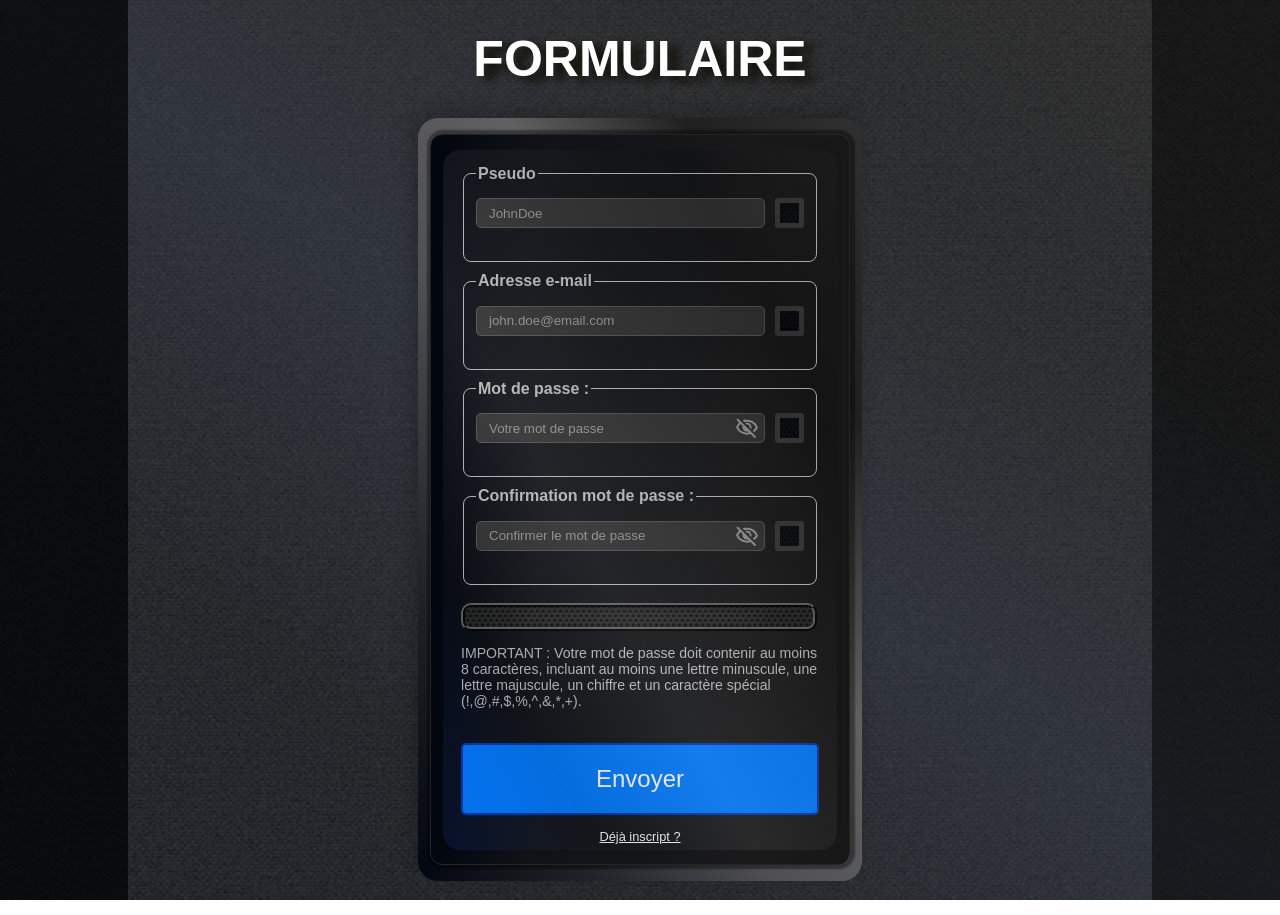
<file: index.html>
<!DOCTYPE html>
<html lang="en">

<head>
    <meta charset="UTF-8" />
    <meta name="viewport" content="width=device-width, initial-scale=1.0" />
    <title>Formulaire | Javascript</title>
    <link rel="stylesheet" href="styles.css">
</head>

<body>

    <div id="bandeau-noir"></div>
    <h1 id="titre">FORMULAIRE</h1>

    <section>
        <form action="ajout_user.php" method="get" name="formulaire" id="formulaire">




            <fieldset>
                <legend>Pseudo</legend>
                <div class="input-with-color">
                    <input type="text" name="user_pseudo" id="user_pseudo" placeholder="JohnDoe" class="input" />
                    <div id="color-square-pseudo"></div>
                </div>
                <p id="alerteNom"></p>
            </fieldset>

            <fieldset>
                <legend>Adresse e-mail</legend>
                <div class="input-with-color">
                    <input type="text" name="user_mail" id="user_mail" placeholder="john.doe@email.com" focus
                        class="input" />
                    <div id="color-square-mail"></div>
                </div>
                <p id="alerteMail"></p>
            </fieldset>

            <!-- <fieldset>
                <legend>Prénom</legend>
                <div class="input-with-color">
                    <input type="text" name="user_prenom" id="user_prenom" placeholder="John" class="input" />
                    <div id="color-square-prenom"></div>
                </div>
                <p id="alertePrenom"></p>
            </fieldset> -->

            <fieldset>
                <legend>Mot de passe :</legend>
                <div class="input-with-color">
                    <input type="password" name="user_pwd1" id="pwd1" class="input" placeholder="Votre mot de passe" />
                    <span id="togglePwd1" class="eye-icon"><img id="eye-icon1"
                            src="visibility_off_FILL0_wght400_GRAD0_opsz24.svg" alt=""></span>

                    <div id="color-square-pwd1"></div>
                </div>
                <p id="alertePwd1"></p>
            </fieldset>

            <fieldset>
                <legend>Confirmation mot de passe :</legend>
                <div class="input-with-color">
                    <input type="password" name="user_pwd2" id="pwd2" class="input"
                        placeholder="Confirmer le mot de passe" />
                    <span id="togglePwd2" class="eye-icon"><img id="eye-icon2"
                            src="visibility_off_FILL0_wght400_GRAD0_opsz24.svg" alt=""></span>
                    <div id="color-square-pwd2"></div>
                </div>
                <p id="alertePwd2"></p>
            </fieldset>

            <div id="grille"></div>

            <p id="regexMdp">IMPORTANT : Votre mot de passe doit contenir au moins 8 caractères, incluant au moins
                une
                lettre
                minuscule, une
                lettre majuscule, un
                chiffre et un caractère spécial (!,@,#,$,%,^,&,*,+).</p>

            <input type="submit" value="Envoyer" name="valider" id="valider" />
            <p id="libele"><a href="./formulaire2.html">Déjà inscript ?</a></p>
        </form>
    </section>


    <!-- <script src="testuser.js"></script> -->
    <script src="controle.js"></script>

</body>

</html>
</file>
<file: styles.css>
body {
    font-family: 'Trebuchet MS', 'Lucida Sans Unicode', 'Lucida Grande', 'Lucida Sans', Arial, sans-serif;
    color: rgb(195, 195, 195);
    background-image: url('darkdemin.png'), linear-gradient(to right top, #02060f, #090c12, #1a222f, #141517, #181819);
    background-repeat: repeat, no-repeat;
    background-attachment: fixed;
    background-size: 20%, auto;
    filter: invert(0);
    padding: 0;
    margin: 0;
}

h1 {
    display: flex;
    align-items: center;
    justify-content: center;
    line-height: 1;
    color: #ffffff;
    font-size: 50px;
    text-shadow: 10px 5px 10px rgba(14, 12, 3, 1);
    font-weight: bold;
}

#formulaire {
    position: relative;
    max-width: 420px;
    margin: 50px auto;
    padding: 20px;
    background-image: linear-gradient(to right, #02060f, #111318, #141518, #1a1a1b, #171717);
    border: 1px solid rgb(37, 37, 37);
    border-radius: 12px;
    box-shadow: 1px 0 2px 4px rgba(0, 0, 0, .4);
    padding: 30px;
    box-sizing: border-box;
}

#formulaire::before {
    content: "";
    position: absolute;
    top: -17px;
    left: -13px;
    right: -13px;
    bottom: -17px;
    background: linear-gradient(to right top, #02060f, #202329, #505053, #616161, #212021, #303030);
    z-index: -1;
    box-shadow: -5px -8px 20px rgba(0, 0, 0, .2);
    ;
    border-radius: 20px;


}

#formulaire::after {
    content: "";
    position: absolute;
    top: -20px;
    left: -20px;
    right: -20px;
    bottom: -20px;
    background: linear-gradient(to right top, #1b4dc2, #202329, rgb(134, 134, 134), #3b3b3b, #000000, #303030);
    z-index: 10;
    box-shadow: -5px -8px 20px rgba(0, 0, 0, .2);
    ;
    border-radius: 20px;
    transform-origin: center;
    transform: scaleX(86%) scaleY(91%);
    opacity: .15;
    pointer-events: none;
}

fieldset {
    height: 80px;
    margin-bottom: 10px;
    border: 1px solid #c1c0c0;
    border-radius: 8px;
}

fieldset:hover {
    background-color: #1c1b1b;
    transition: .2s;
}

legend {
    font-weight: bold;
    margin-bottom: 10px;
}

input[type="email"],
input[type="text"],
input[type="password"] {
    width: calc(100% - 32px);
    padding: 12px;
    margin-bottom: 10px;
    border: 1px solid #555555;
    border-radius: 5px;
    box-sizing: border-box;
    transition: border-color 0.3s ease;
    position: relative;
    caret-color: white;
}

input[type="email"]::placeholder,
input[type="text"]::placeholder,
input[type="password"]::placeholder {
    color: #999;
}

[id^="alerte"] {
    color: orangered;
    font-size: 14px;
    margin-top: -2px;
}

input[type="email"],
input[type="text"],
input[type="password"] {
    background-color: rgb(51, 51, 51);
    color: white;
    height: 30px;
}

input[type="submit"] {
    font-size: 1.5em;
    width: 100%;
    padding: 10px;
    background-color: #007bff;
    color: #fff;
    border: 2px solid #0536b4;
    border-radius: 5px;
    cursor: pointer;
    transition: background-color 0.3s ease;
    margin-top: 20px;
    margin-bottom: 20px;
    padding: 20px;
}

input[type="submit"]:hover {
    background-color: #0056b3;
}

.input-with-color {
    display: flex;
    align-items: center;
    position: relative;
}

[id^="color-square"] {
    margin-bottom: 10px;
    width: 20px;
    height: 20px;
    background-color: #0d0e14;
    border: 5px solid rgb(57, 57, 57);
    border-radius: 3px;
    margin-left: 10px;
    background-image: url('bo-play.png');
    background-blend-mode: overlay;
    background-size: 70%;

}

#regexMdp {
    font-size: .88rem;
    font-weight: normal;
}

#libele {
    text-align: center;
    margin-top: -6px;
    margin-bottom: -10px;
    font-size: .8em;
}

#libele a {
    color: white;
    text-decoration: underline;
    cursor: pointer;
}

.input-icon {
    position: relative;
    display: inline-block;
}

.eye-icon {
    position: absolute;
    right: 45px;
    transform: translateY(-12%);
    cursor: pointer;
    filter: invert(.6);
}

input:focus {
    outline: 2px solid #007bff;
}

@media screen and (max-width: 768px) {
    section {
        transform: scale(100%);
    }

    #bandeau-noir {
        visibility: hidden;
    }
}

.invert {
    filter: invert(0);
}

.wobble {
    animation: wobble .3s linear;
    animation-iteration-count: 1;
    filter: invert(1);
}

@keyframes wobble {

    0%,
    100% {
        transform: translateX(0);
    }

    10%,
    30%,
    50%,
    70% {
        transform: translateX(-5px);
    }

    20%,
    40%,
    60% {
        transform: translateX(5px);
    }

    80% {
        transform: translateX(1px);
    }

    90% {
        transform: translateX(-1px);
    }
}

.toast {
    animation: toast .3s linear;
    overflow: hidden;
    max-height: 20px;
}

@keyframes toast {
    0% {
        opacity: 0;
        transform: translateY(15px);
    }

    40% {
        opacity: 0;
    }

    100% {
        opacity: 1;
        transform: translateY(0px);
    }
}

.led {

    animation: led 1.8s linear infinite;
}

@keyframes led {
    0% {
        opacity: 1;
        filter: brightness(100%);
    }

    20% {
        opacity: 0.8;
        filter: brightness(97%);
    }

    30% {
        opacity: 1;
        filter: brightness(100%);
    }

    50% {
        opacity: .8;
    }

    80% {
        opacity: 1;
        filter: brightness(100%);
    }

    90% {
        opacity: .9;
        filter: brightness(108%);
    }

    100% {
        opacity: 1;
        filter: brightness(100%);
    }
}

#bandeau-noir {
    position: fixed;
    top: -33.5px;
    left: 0;
    width: 10%;
    height: 100vh;
    background-color: black;
    opacity: 0.7;
    z-index: 1000;
}

#bandeau-noir::after {
    content: "";
    position: fixed;
    top: -33.5px;
    left: 90%;
    width: 10%;
    height: 100vh;
    background-color: black;
    opacity: 0.7;
    z-index: 1000;
}



#grille {
    margin-top: 18px;
    width: 348px;
    height: 20px;
    background-color: rgb(32, 32, 32);
    background-image: url(bo-play.png);
    background-size: 5%;
    filter: brightness(120%);
    border: 4px ridge rgb(0, 0, 0);
    border-radius: 10px;
    position: relative;
}

#grille::before {
    content: "";
    width: 0px;
    height: 0px;
    position: absolute;
    left: 50%;
    top: 50%;
    transform: translate(-50%, -50%) scaleY(5%) scaleX(120%);
    border-radius: 50%;
    box-shadow: 0 0 50px 100px rgba(220, 220, 220, 0.3);
    mix-blend-mode: soft-light;
    background-blend-mode: multiply;
    animation: led 1s linear infinite;
}
</file>
